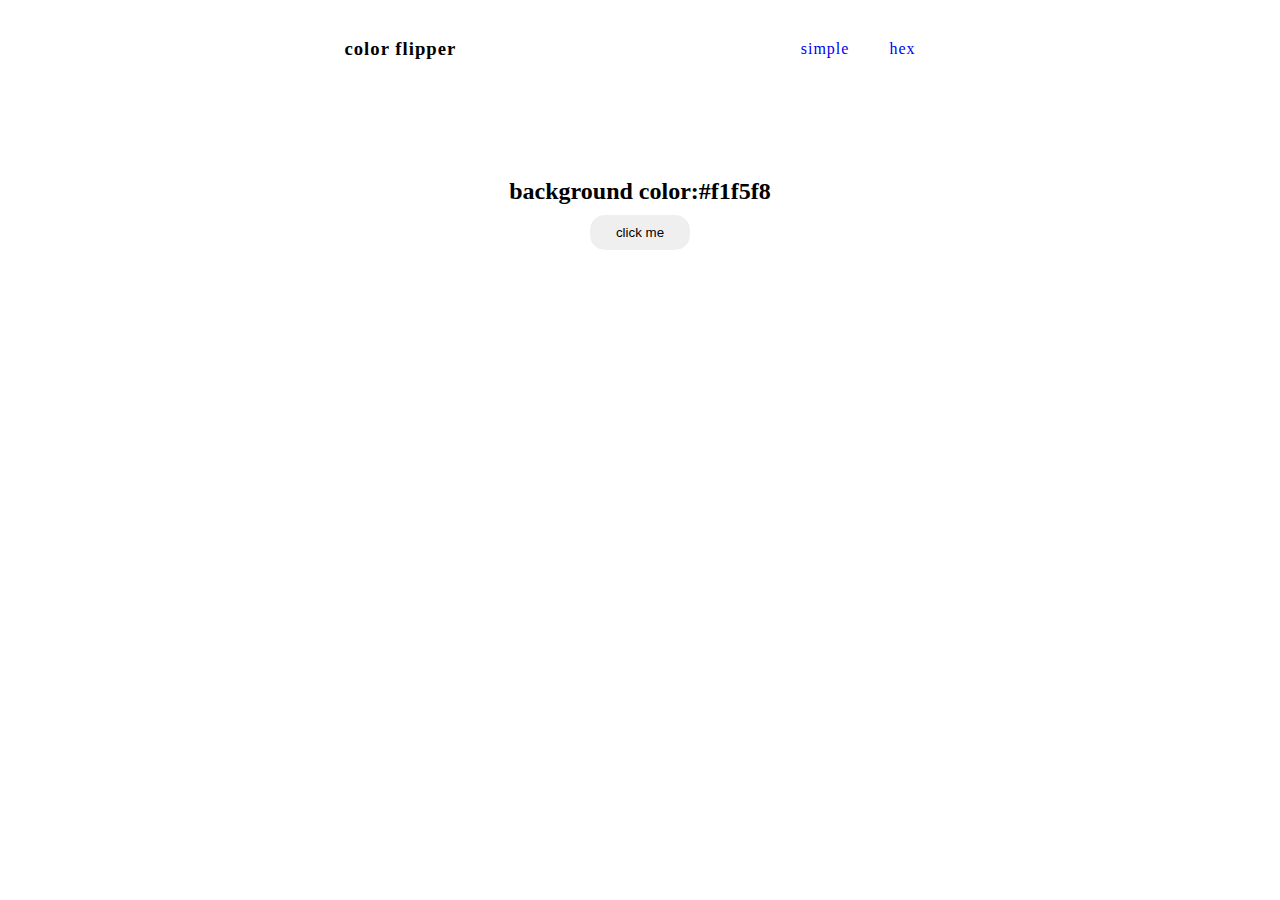
<file: index.html>
<!DOCTYPE html>
<html lang="en">
<head>
    <meta charset="UTF-8">
    <meta http-equiv="X-UA-Compatible" content="IE=edge">
    <meta name="viewport" content="width=device-width, initial-scale=1.0">
    <title>simple || hex </title>
    <link rel="stylesheet" href="style.css">
</head>
<body>
    <nav>
        <div class="nav-center">
            <h3>color flipper</h3>
            <ul class="nav-links">
                <li>
                    <a href="index.html">simple</a>
                </li>
                <li>
                    <a href="hex.html">hex</a>
                </li>
            </ul>
        </div>
    </nav>
    <main>
        <div class="container">
        <h2>
            background color:<span class="color">#f1f5f8</span>
        </h2>
        <button class="btn btn-hero" id="btn">click me</button>
    </div>
    </main>
    

    <script src="app.js"></script>
</body>
</html>
</file>
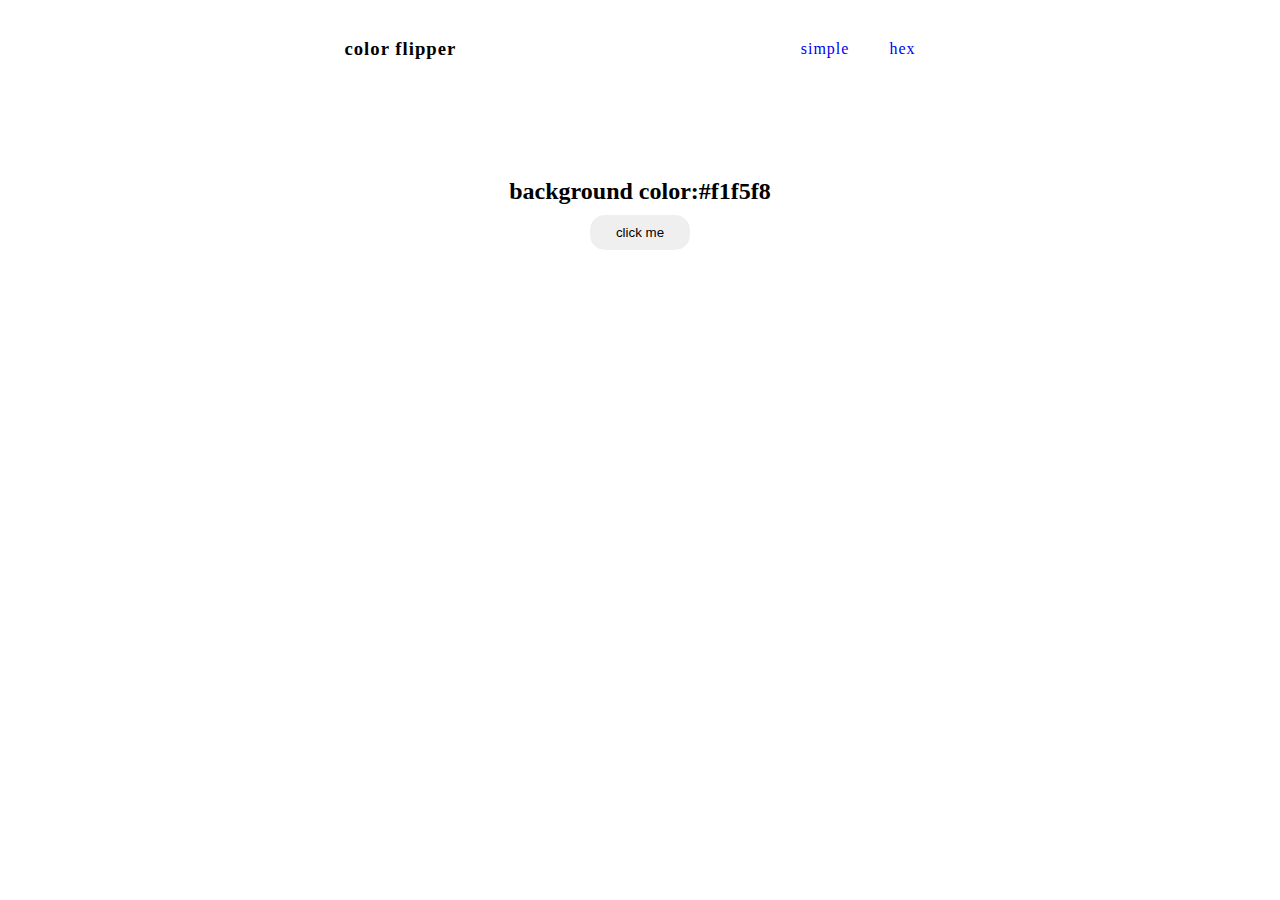
<file: hex.html>
<!DOCTYPE html>
<html lang="en">
<head>
    <meta charset="UTF-8">
    <meta http-equiv="X-UA-Compatible" content="IE=edge">
    <meta name="viewport" content="width=device-width, initial-scale=1.0">
    <title>simple || hex </title>
    <link rel="stylesheet" href="style.css">
</head>
<body>
    <nav>
        <div class="nav-center">
            <h3>color flipper</h3>
            <ul class="nav-links">
                <li>
                    <a href="index.html">simple</a>
                </li>
                <li>
                    <a href="hex.html">hex</a>
                </li>
            </ul>
        </div>
    </nav>
    <main>
        <div class="container">
        <h2>
            background color:<span class="color">#f1f5f8</span>
        </h2>
        <button class="btn btn-hero" id="btn">click me</button>
    </div>
    </main>
    

    <script src="hex.js"></script>
</body>
</html>
</file>
<file: style.css>
*{
    margin:0;
    padding:0;
    box-sizing: border-box;
}
.nav-center{
    display: flex;
    justify-content: space-evenly;
    align-items: center;
    letter-spacing: 1px;
    padding: 20px;
}
.nav-links{
    display: flex;
    justify-content: space-between;
    align-items: center;
   
}
.nav-links li{
    list-style-type: none;
    padding:20px;
}
.container{

text-align: center;
padding:80px;

}
.btn-hero{
    margin-top:10px;
    width:100px;
   padding:10px;
   border-radius: 15px;
   cursor: pointer;
   border:none;
}
 
.nav-links li a{
     
    text-decoration: none;
}
</file>
